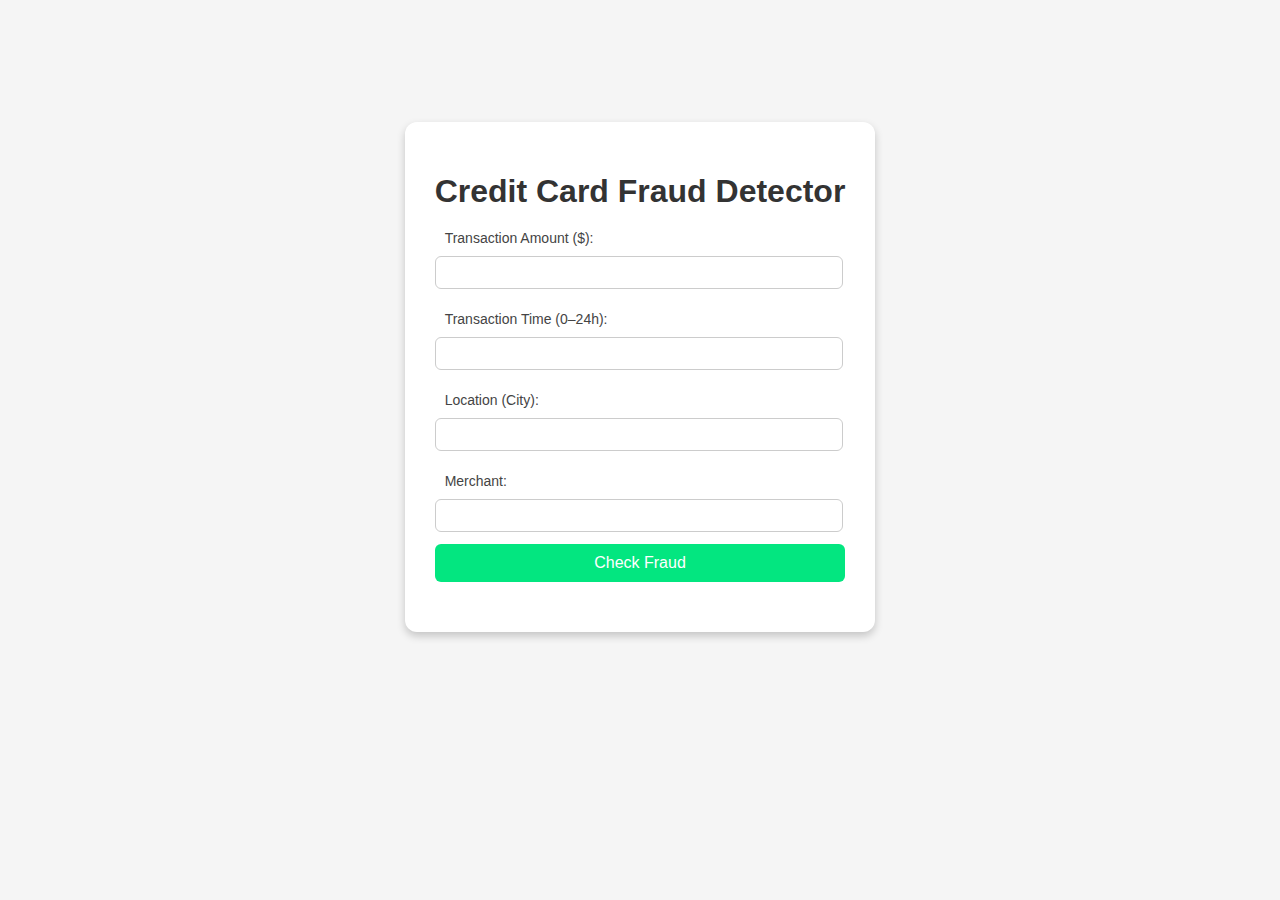
<file: index.html>
<!DOCTYPE html>
<html lang="en">
<head>
  <meta charset="UTF-8">
  <meta name="viewport" content="width=device-width, initial-scale=1.0">
  <title>Credit Card Fraud Detector</title>
  <link rel="stylesheet" href="style.css">
</head>
<body>
  <div class="container">
    <h1>Credit Card Fraud Detector</h1>
    <form id="fraudForm">
      <label for="amount">Transaction Amount ($):</label>
      <input type="number" id="amount" name="amount" required>

      <label for="time">Transaction Time (0–24h):</label>
      <input type="number" id="time" name="time" required>

      <label for="location">Location (City):</label>
      <input type="text" id="location" name="location" required>

      <label for="merchant">Merchant:</label>
      <input type="text" id="merchant" name="merchant" required>

      <button type="submit">Check Fraud</button>
    </form>

    <div id="result"></div>
  </div>

  <script src="script.js"></script>
</body>
</html>
</file>
<file: style.css>
body {
  font-family: Arial, sans-serif;
  background: #f5f5f5;
  display: flex;
  justify-content: center;
  align-items: center;
}

.container {
  background: white;
  margin-top:9%;
  padding: 30px 30px;
  border-radius: 12px;
  box-shadow: 0 4px 8px rgba(0,0,0,0.2);
  text-align: center;
}

h1 {
  margin-bottom: 20px;
  color: #333;
}

form label {
  display: block;
  text-align: left;
  margin: 10px ;
  font-size: 14px;
  color: #444;
}

form input {
  width: 95%;
  padding: 8px;
  margin-right: 12px;
  margin-bottom: 12px;
  border: 1px solid #ccc;
  border-radius: 6px;
  align-items: center;
}

button {
  width: 100%;
  padding: 10px;
  background: #03e680;
  color: white;
  border: none;
  border-radius: 6px;
  font-size: 16px;
  cursor: pointer;
  transition: background 0.3s;
}

button:hover {
  background: #00b315;
}

#result {
  margin: 20px;
  font-size: 16px;
  font-weight: bold;
}
</file>
